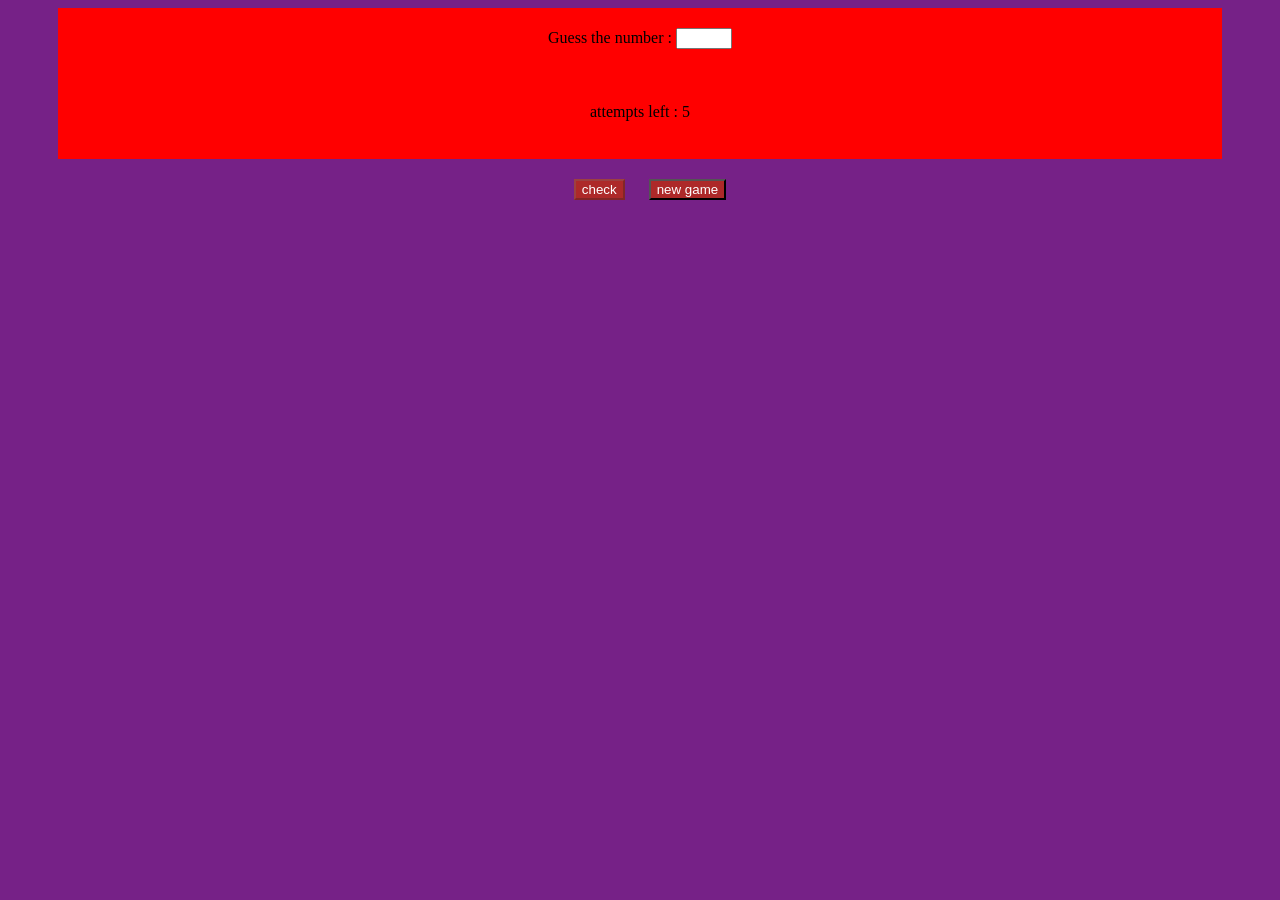
<file: index.html>
<!DOCTYPE html>
<html lang="en">
<head>
    <meta charset="UTF-8">
    <meta name="viewport" content="width=device-width, initial-scale=1.0">
    <title>Document</title>
    <link rel="stylesheet" href="no_guessing.css">
</head>
<body>
    <div class="main">
    <label id="myt"> 
        Guess the number :
    </label>
    <input type="number" id="myn" min="1" max="100">
    <br><br>

    <label id="text"> 
     
    </label> 
    <br><br>
    <label id="attempt">
    attempts left :    
    </label>
    <label id="num">    
        5
    </label>
    <br><br>
</div>
    <div class="butto">
        <button id="btn">
            check
        </button>
        <button id="btn1">
            new game
        </button>
    </div>
    <script src="no_guessing.js"></script>
</body>
</html>
</file>
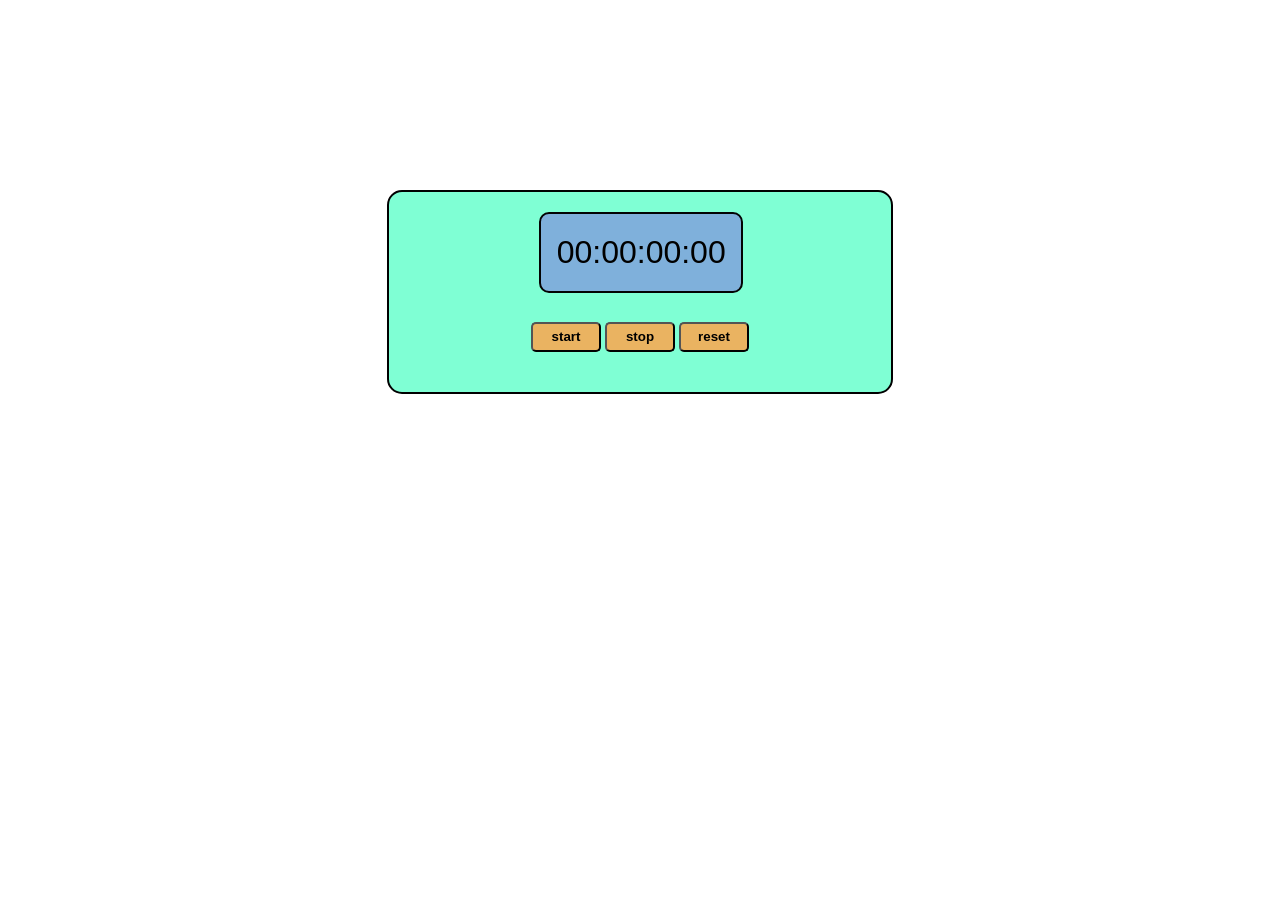
<file: index3.html>
<!DOCTYPE html>
<html lang="en">
<head>
    <meta charset="UTF-8">
    <meta name="viewport" content="width=device-width, initial-scale=1.0">
    <title>Document</title>
    <link rel="stylesheet" href="stop.css"></link>
</head>
<body>
    <div id="main">
        <div id="sub">
            <label id="stop_watch">
                00:00:00:00
            </label>
        </div>
        <div id="button">
            <button id="start" class="btn">
                start
            </button>
            <button id="stop" class="btn">
                stop
            </button>
            <button id="reset" class="btn">
                reset
            </button>
        </div>
    </div>
    <script src="stop.js"></script>
</body>
</html>
</file>
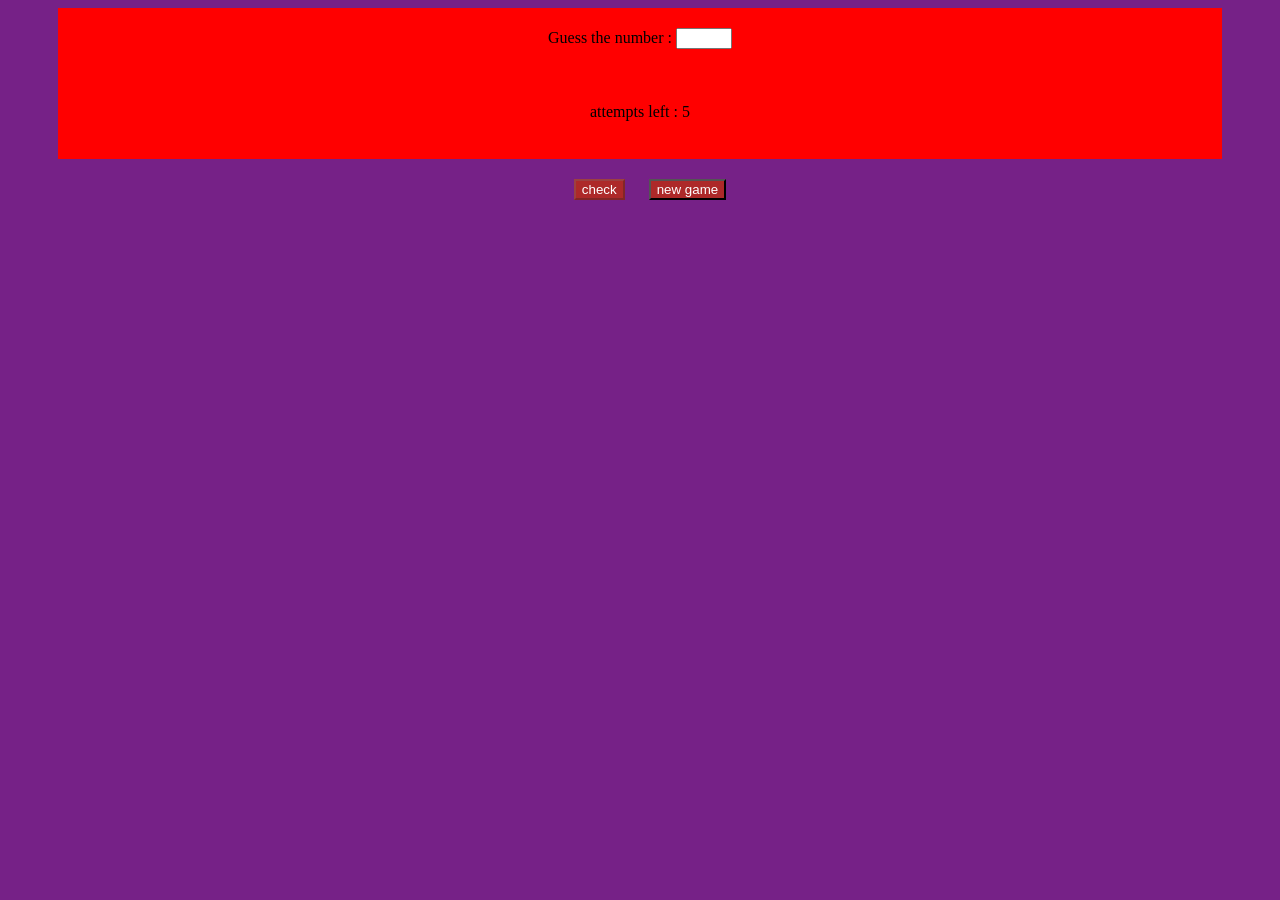
<file: no_guessing.html>
<!DOCTYPE html>
<html lang="en">
<head>
    <meta charset="UTF-8">
    <meta name="viewport" content="width=device-width, initial-scale=1.0">
    <title>Document</title>
    <link rel="stylesheet" href="no_guessing.css">
</head>
<body>
    <div class="main">
    <label id="myt"> 
        Guess the number :
    </label>
    <input type="number" id="myn" min="1" max="100">
    <br><br>
    <label id="text"> 
     
    </label> 
    <br><br>
    <label id="attempt">
    attempts left :    
    </label>
    <label id="num">    
        5
    </label>
    <br><br>
</div>
    <div class="butto">
        <button id="btn">
            check
        </button>
        <button id="btn1">
            new game
        </button>
    </div>
    <script src="no_guessing.js"></script>
</body>
</html>
</file>
<file: no_guessing.css>
body{
    background-color: rgb(118, 33, 135);
    align-items: center;
}
    .butto {
            text-align: center;
            
            padding: 20px; 
            border-radius: 8px;
            box-shadow: 5px 4px 8px rgba(2px, 4px, 0, 4px); 
        }

button{
    background-color: rgb(173, 41, 41);
    color: white;
    margin-left: 20px;
}
.main{
    text-align: center;
    padding: 20px;
    margin-left: 50px;
    margin-right: 50px;

    
  
   background-color: red;
}
</file>
<file: stop.css>
body{
    background-color: white;
}
#main{
    background-color: aquamarine;
    position:relative;
    border: 2px solid black;
    margin-left: 30%;
    margin-right: 30%;
    margin-top: 15%;
    height: 200px;
    text-align: center;
    border-radius: 15px;


}
#sub{
    background-color: rgb(127, 176, 219);
    position:absolute;
    left:150px;
    top:20px;
    width: 200px;
    
    border-radius: 10px;
    border: 2px solid rgb(3, 3, 3);
   padding-top: 20px;
   padding-bottom: 20px;
   font-family: Arial, Helvetica, sans-serif;
   font-size: 2em;

}
#button{
    position: relative;
    top:130px;
    
    
}
.btn{
    background-color: rgb(234, 179, 97);
    width:70px;
    height: 30px;
    border-radius: 5px;
    font-weight:bold;
    cursor: pointer;
    transition: all 0.3s ease;
}
.btn:hover{
    background-color: rgb(236, 217, 191);
    transform: translateY(-2px);
    box-shadow: 0 4px 10px rgba(0, 0, 0, 0.201);
}
</file>
